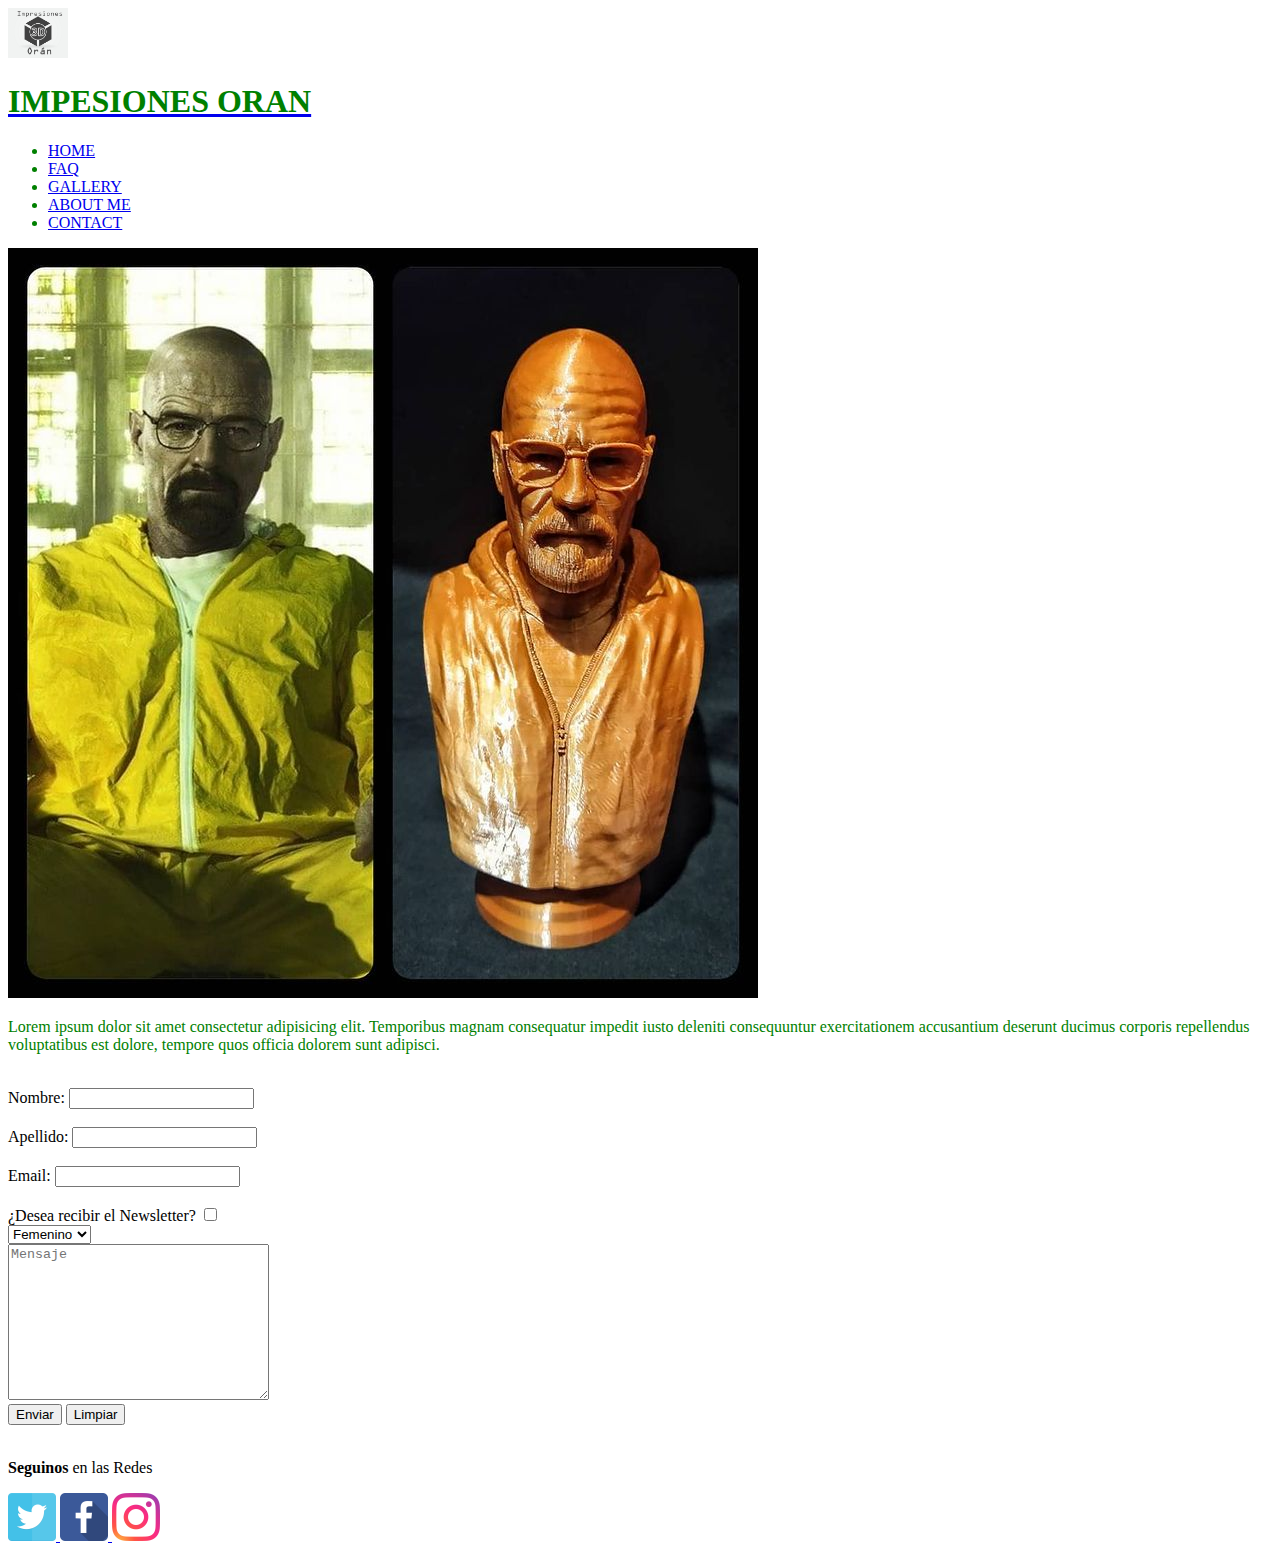
<file: New folder/index.html>
<!DOCTYPE html>
<html lang="en">
<head>
    <meta charset="UTF-8">
    <meta http-equiv="X-UA-Compatible" content="IE=edge">
    <meta name="viewport" content="width=device-width, initial-scale=1.0">
    <link rel="stylesheet" href="styles/global.css">
    <title>Document</title>
</head>

<body>
    <header>
        <a href="index.html" target="_blank">
            <img src="images/impresiones oran.png" height="50px">
            <h1 class="titulo">IMPESIONES ORAN</h1>
        </a>
    </header>

    <nav>
        <ul>
            <li><a href="index.html" target="_self">HOME</a></li>
            <li><a href="faq.html" target="_blank">FAQ</a></li>
            <li><a href="gallery.html" target="_blank">GALLERY</a></li>
            <li><a href="about-me.html" target="_blank">ABOUT ME</a></li>
            <li><a href="contact.html" target="_blank">CONTACT</a></li>
        </ul>
    </nav>

    <section>
        <img src="images/heisenberg_impresion.jpg" alt="HESENBERG">
        <article>
            <p id="parrafo">Lorem ipsum dolor sit amet consectetur adipisicing elit. Temporibus magnam consequatur impedit iusto deleniti consequuntur exercitationem accusantium deserunt ducimus corporis repellendus voluptatibus est dolore, tempore quos officia dolorem sunt adipisci.</p>
        </article>
    </section>


    <br>


    <form action="pagina2.html" method="get">

        <label for="Nombre">Nombre:</label>
        <input type="text" id="nombre" name="nombre"><br><br>

        <label for="apellido">Apellido:</label>
        <input type="text" id="apellido" name="apellido"><br><br>

        <label for="email">Email:</label>
        <input type="text" id="email" name="email"><br><br>

        <label for="checkbox">¿Desea recibir el Newsletter?</label>
        <input type="checkbox" name="checkbox" id="checkbox"> <br>


        <select id="genero" name="genero">
            <option value="femenino">Femenino</option>
            <option value="masculino">Masculino</option>
        </select><br>

        <textarea name="message" rows="10" cols="30" placeholder="Mensaje"></textarea>
            
    <br>



        <input type="submit" value="Enviar">
        <input type="reset" value="Limpiar">
      </form>

    <br>

    <footer>
        <div>   
            <p><strong>Seguinos</strong> en las Redes</p>
            <a href="https://www.twitter.com" target="_blank">
                <img src="images/Twitter_icon.png" alt="TWITTER">
            </a>
            <a href="https://www.facebook.com/Impresion3DOran/" target="_blank">
                <img src="images/facebook_icon.png" alt="FACEBOOK">
            </a>
            <a href="https://www.instagram.com/impresion3d_oran/" target="_blank">
                <img src="images/Instagram_icon.png" alt="INSTAGRAM">
            </a>
        </div>
    </footer>
</body>
</html>
</file>
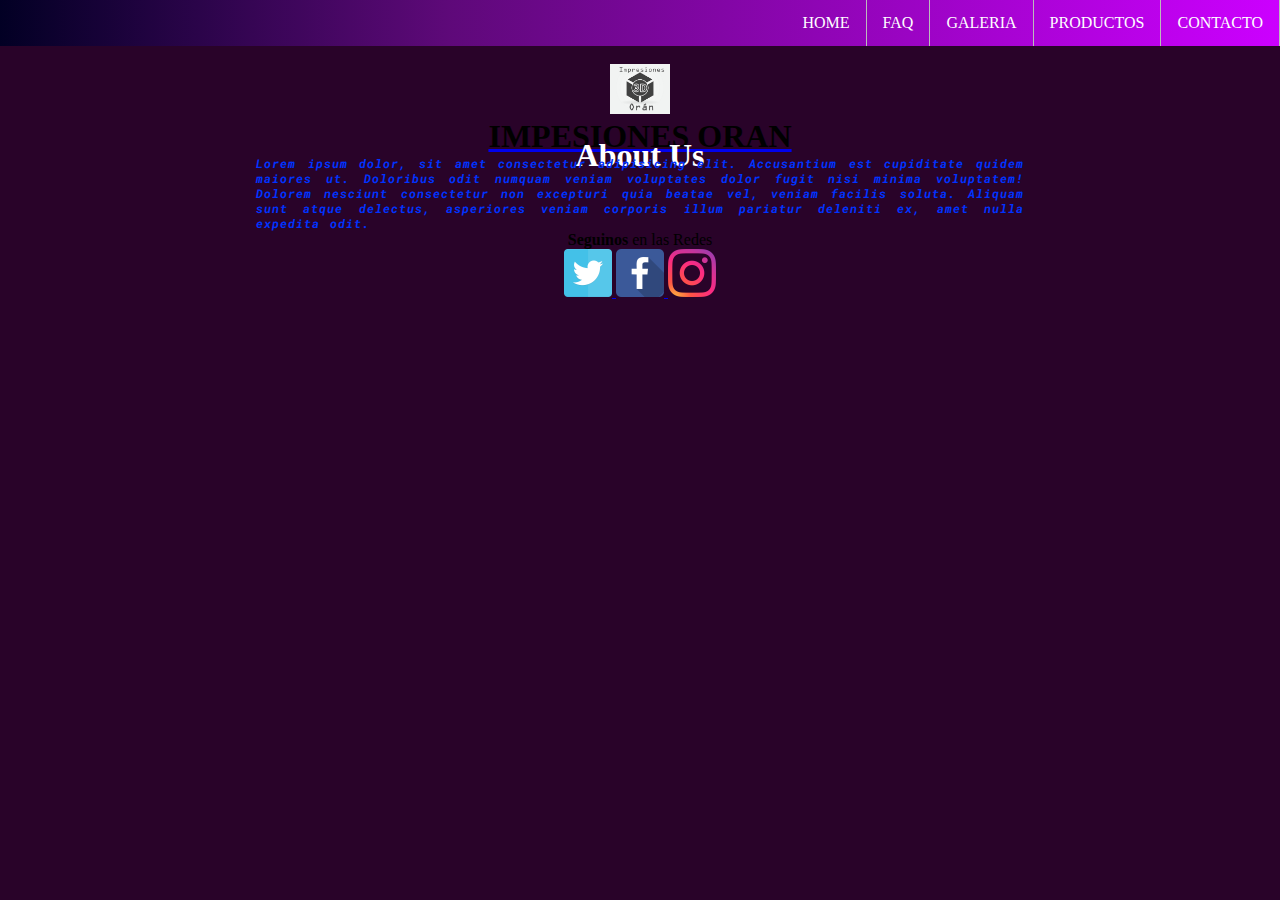
<file: about-me.html>
<!DOCTYPE html>
<html lang="en">
<head>
    <meta charset="UTF-8">
    <meta http-equiv="X-UA-Compatible" content="IE=edge">
    <meta name="viewport" content="width=device-width, initial-scale=1.0">
    <meta name="description" content="Sitio web sobre impresiones 3D, filamentos e impresoras 3d">
    <meta name="keywords" content="impresoras, 3d, impresoras 3d, filamentos, impresiones 3D">
    <link rel="stylesheet" href="styles/global.css">
    <link rel="preconnect" href="https://fonts.googleapis.com">
    <link rel="preconnect" href="https://fonts.gstatic.com" crossorigin>
    <link href="https://fonts.googleapis.com/css2?family=Roboto+Mono:ital,wght@1,100&display=swap" rel="stylesheet">
    <title>Impresiones Oran</title>
</head>

<body>

    <nav>
        <ul class="navBar">
            <li><a href="indexBS.html" target="_self" style="text-decoration: none;">HOME</a></li>
            <li><a href="faq.html" target="_self">FAQ</a></li>
            <li><a href="gallery.html" target="_self">GALERIA</a></li>
            <div>
                <li class="dropdown">
                    <a class="dropbtn" href="about-me.html" target="_self">PRODUCTOS</a>
                    <div class="dropdownMenu">
                        <a href="">FILAMENTOS</a>
                        <a href="">IMPRESORAS</a>
                    </div>
                </li>
            </div>
            <li><a href="contact.html" target="_self">CONTACTO</a></li>
        </ul>
    </nav>

    <br>

    <header>
        <a class="logo" href="index.html" target="_blank">
            <img src="images/impresiones oran.png" height="50px">
            <h1 class="titulo">IMPESIONES ORAN</h1>
        </a>
    </header>


    <div>
        <h2 class="titulo2">About Us</h2>
        <h1></h1>
    </div>


    <div>
        <p class="desafio2">Lorem ipsum dolor, sit amet consectetur adipisicing elit. Accusantium est cupiditate quidem maiores ut. Doloribus odit numquam veniam voluptates dolor fugit nisi minima voluptatem! Dolorem nesciunt consectetur non excepturi quia beatae vel, veniam facilis soluta. Aliquam sunt atque delectus, asperiores veniam corporis illum pariatur deleniti ex, amet nulla expedita odit.</p>
    </div>


    <footer>
        <div>   
            <p><strong>Seguinos</strong> en las Redes</p>
            <a href="https://www.twitter.com" target="_blank">
                <img src="images/Twitter_icon.png" alt="TWITTER">
            </a>
            <a href="https://www.facebook.com/Impresion3DOran/" target="_blank">
                <img src="images/facebook_icon.png" alt="FACEBOOK">
            </a>
            <a href="https://www.instagram.com/impresion3d_oran/" target="_blank">
                <img src="images/Instagram_icon.png" alt="INSTAGRAM">
            </a>
        </div>
    </footer>
</body>
</html>
</file>
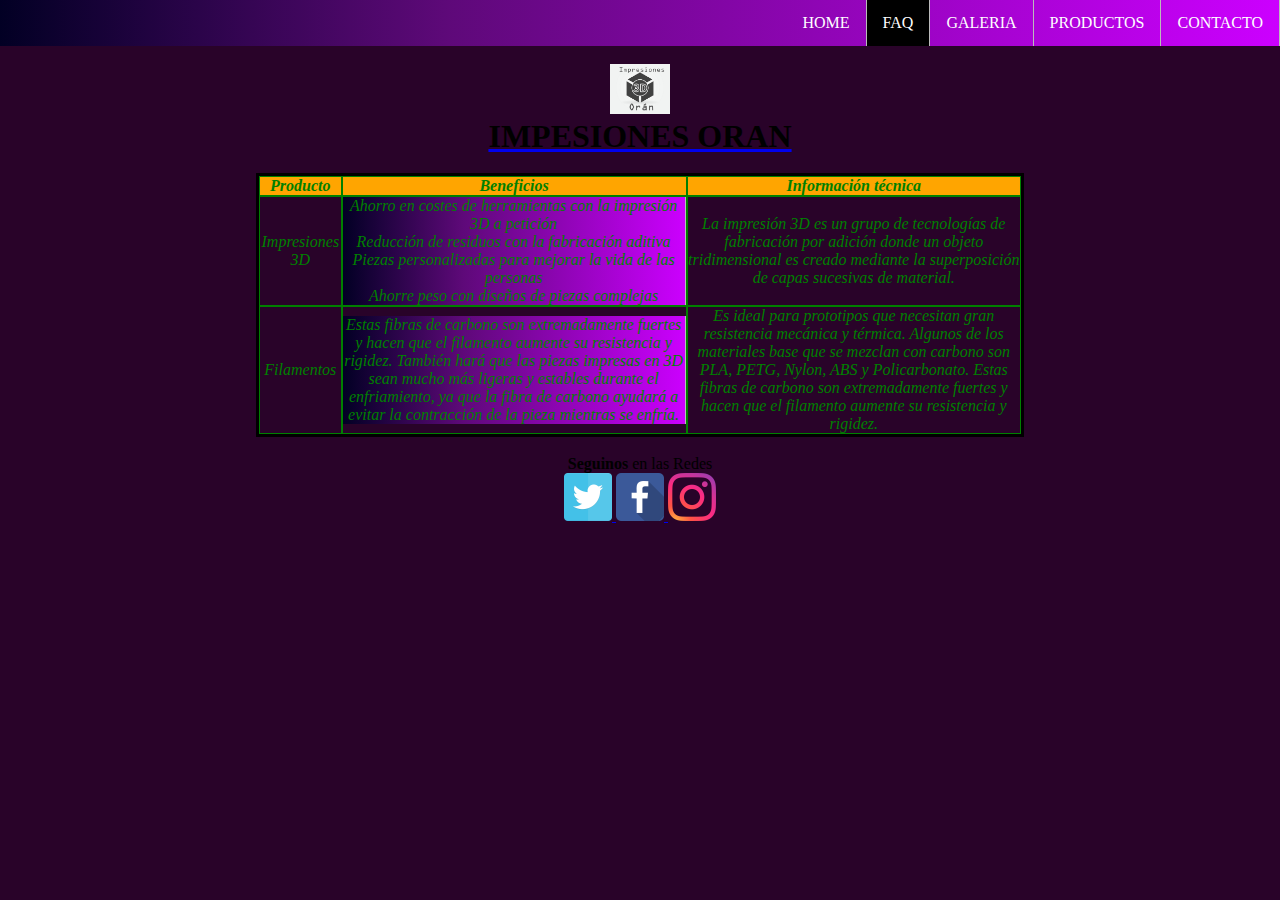
<file: faq.html>
<!DOCTYPE html>
<html lang="en">
<head>
    <meta charset="UTF-8">
    <meta http-equiv="X-UA-Compatible" content="IE=edge">
    <meta name="viewport" content="width=device-width, initial-scale=1.0">
    <meta name="description" content="Sitio web sobre impresiones 3D, filamentos e impresoras 3d">
    <meta name="keywords" content="impresoras, 3d, impresoras 3d, filamentos, impresiones 3D">
    <link rel="stylesheet" href="styles/global.css">
    <title>Impresiones Oran</title>
</head>

<body>

    <nav>
        <ul class="navBar">
            <li><a href="indexBS.html" target="_self" style="text-decoration: none;">HOME</a></li>
            <li><a class="active" href="faq.html" target="_self">FAQ</a></li>
            <li><a href="gallery.html" target="_self">GALERIA</a></li>
            <div>
                <li class="dropdown">
                    <a class="dropbtn" href="about-me.html" target="_self">PRODUCTOS</a>
                    <div class="dropdownMenu">
                        <a href="">FILAMENTOS</a>
                        <a href="">IMPRESORAS</a>
                    </div>
                </li>
            </div>
            <li><a href="contact.html" target="_selfk">CONTACTO</a></li>
        </ul>
    </nav>

    <br>

    <header>
        <a href="index.html" target="_blank">
            <img src="images/impresiones oran.png" height="50px">
            <h1 class="titulo">IMPESIONES ORAN</h1>
        </a>
    </header>



        <br>

        <aside class="tablita">
            <table border="5px" cellpadding="0px" cellspacing="0px" class="table2">
                <tr>
                  <th>Producto</th>
                  <th>Beneficios</th>
                  <th>Información técnica</th>
                </tr>
                <tr>
                  <td>Impresiones 3D</td>
                  <td>
                      <ul>
                          <li>Ahorro en costes de herramientas con la impresión 3D a petición</li>
                          <li>Reducción de residuos con la fabricación aditiva</li>
                          <li>Piezas personalizadas para mejorar la vida de las personas</li>
                          <li>Ahorre peso con diseños de piezas complejas</li>
                      </ul>
                  </td>
                  <td>La impresión 3D es un grupo de tecnologías de fabricación por adición donde un objeto tridimensional es creado mediante 
                      la superposición de capas sucesivas de material.</td>
                </tr>
                <tr>
                    <td>Filamentos</td>
                    <td>
                        <ul>
                            <li>Estas fibras de carbono son extremadamente fuertes y hacen que el filamento aumente su resistencia y rigidez. También hará que las piezas impresas en 3D sean mucho más ligeras y estables durante el enfriamiento, ya que la fibra de carbono ayudará a evitar la contracción de la pieza mientras se enfría.
                            </li>
                        </ul>
                    </td>
                    <td>Es ideal para prototipos que necesitan gran resistencia mecánica y térmica. Algunos de los materiales base que se mezclan con carbono son PLA, PETG, Nylon, ABS y Policarbonato. Estas fibras de carbono son extremadamente fuertes y hacen que el filamento aumente su resistencia y rigidez.</td>
                </tr>
              </table>
        </aside> <br>



    </nav>
    <footer>
        <div>   
            <p><strong>Seguinos</strong> en las Redes</p>
            <a href="https://www.twitter.com" target="_blank">
                <img src="images/Twitter_icon.png" alt="TWITTER">
            </a>
            <a href="https://www.facebook.com/Impresion3DOran/" target="_blank">
                <img src="images/facebook_icon.png" alt="FACEBOOK">
            </a>
            <a href="https://www.instagram.com/impresion3d_oran/" target="_blank">
                <img src="images/Instagram_icon.png" alt="INSTAGRAM">
            </a>
        </div>
    </footer>
</body>
</html>
</file>
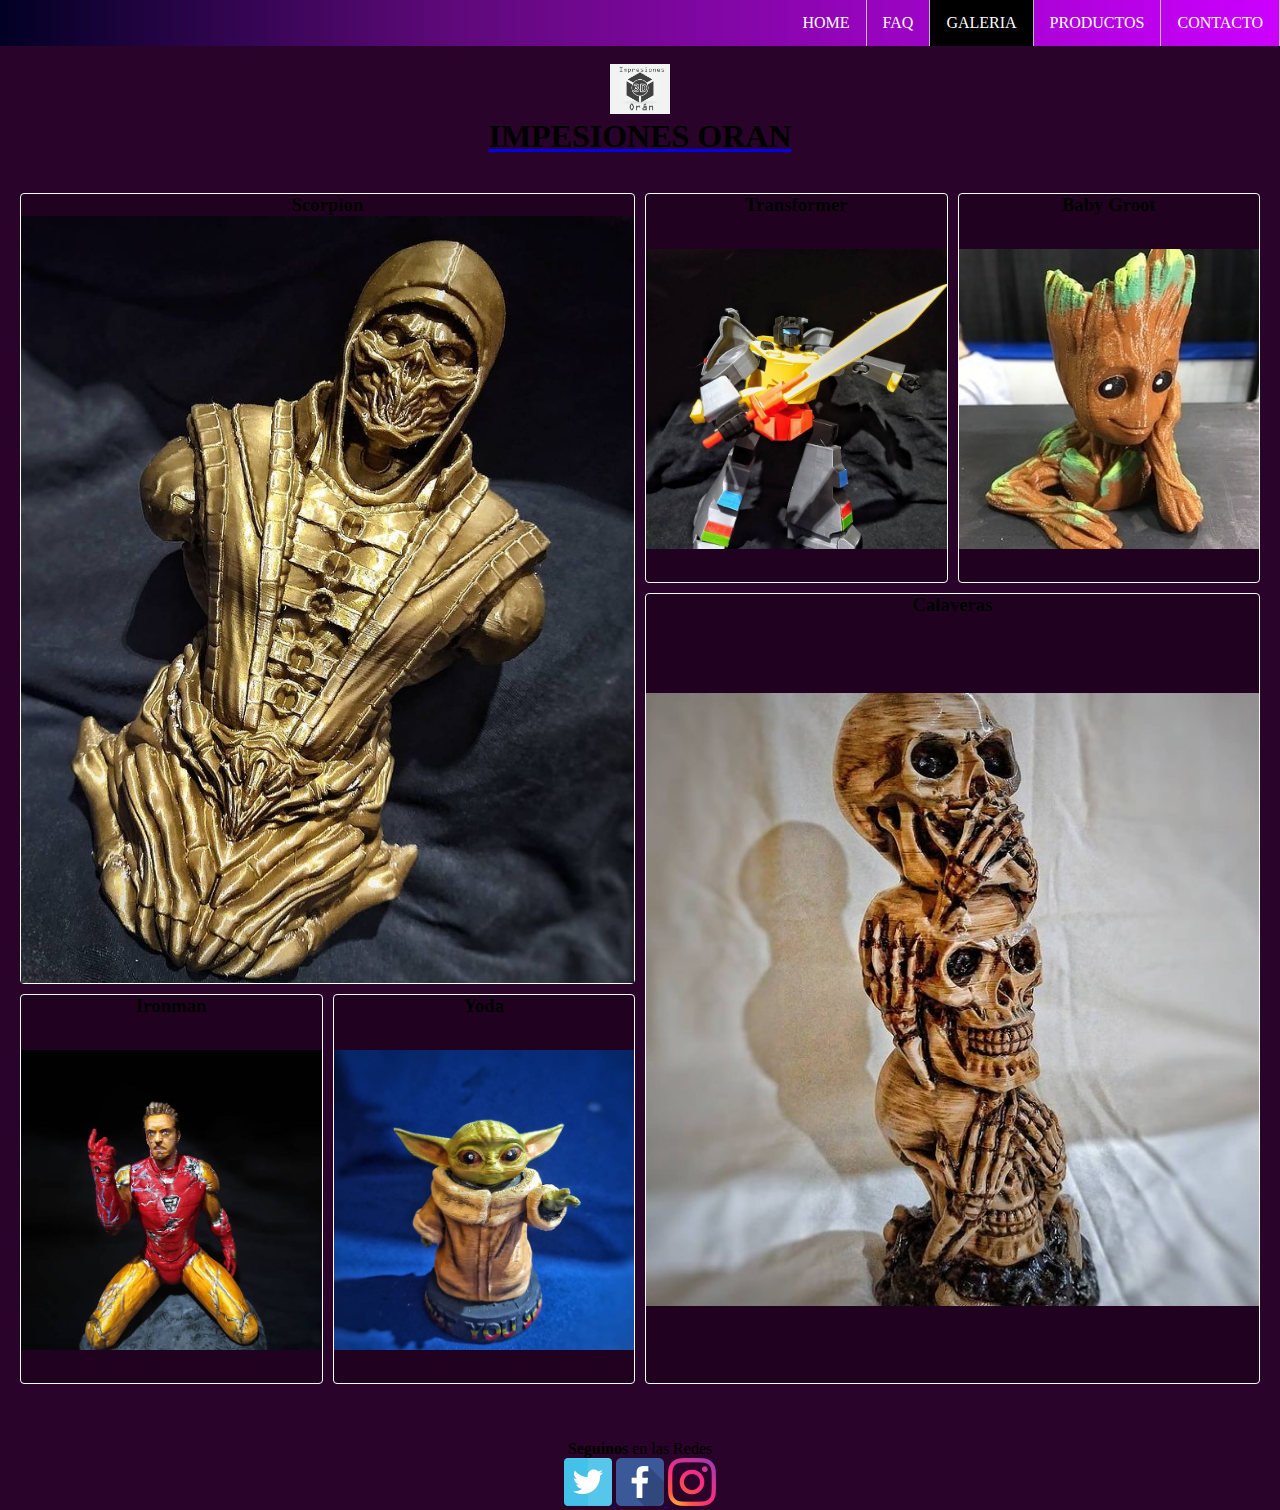
<file: gallery.html>
<!DOCTYPE html>
<html lang="en">
<head>
    <meta charset="UTF-8">
    <meta http-equiv="X-UA-Compatible" content="IE=edge">
    <meta name="viewport" content="width=device-width, initial-scale=1.0">
    <meta name="description" content="Sitio web sobre impresiones 3D, filamentos e impresoras 3d">
    <meta name="keywords" content="impresoras, 3d, impresoras 3d, filamentos, impresiones 3D">
    <link rel="stylesheet" href="styles/global.css">
    <title>Impresiones Oran</title>
</head>

<body>

    <nav>
        <ul class="navBar">
            <li><a href="indexBS.html" target="_self" style="text-decoration: none;">HOME</a></li>
            <li><a href="faq.html" target="_self">FAQ</a></li>
            <li><a class="active" href="gallery.html" target="_self">GALERIA</a></li>
            <div>
                <li class="dropdown">
                    <a class="dropbtn" href="about-me.html" target="_self">PRODUCTOS</a>
                    <div class="dropdownMenu">
                        <a href="">FILAMENTOS</a>
                        <a href="">IMPRESORAS</a>
                    </div>
                </li>
            </div>
            <li><a href="contact.html" target="_self">CONTACTO</a></li>
        </ul>
    </nav>

    <br>

    <header>
        <a href="index.html" target="_blank">
            <img src="images/impresiones oran.png" height="50px">
            <h1 class="titulo">IMPESIONES ORAN</h1>
        </a>
    </header>



    <br>


    <div class="galleryContainer">
            <div class="galleryItem">
                <h3>Scorpion</h3>
                <img class="zoomIzq" src="images/impresion_scorpion.jpg" alt="3d; impresion_scorpion; scorpion">
            </div>
            <div class="galleryItem">
                <h3>Baby Groot</h3>
                <img class="zoom" src="images/impresion_babygroot.jpg" alt="3d; impresion_babygroot; baby; groot; baby groot">
            </div>
            <div class="galleryItem">
                <h3>Transformer</h3>
                <img class="zoom" src="images/transformer_impresion.jpg" alt="3d; transformer_impresion; transformer">
            </div>
            <div class="galleryItem">
                <h3>Yoda</h3>
                <img class="zoom" src="images/impresion_yoda.jpg" alt="yoda; 3d; impresion yoda">
            </div>
            <div class="galleryItem">
                <h3>Ironman</h3>
                <img class="zoom" src="images/impresion_ironman.jpg" alt="ironman; impresion 3d; 3d">
            </div>
            <div class="galleryItem">
                <h3>Calaveras</h3>
                <img class="zoomDerecha" src="images/impresion_calaveras.jpg" alt="calaveras; 3d; impresion">
            </div>
        </div>

<br>

    

<br>

    <!-- <iframe width="1000" height="500" src="https://www.youtube.com/embed/hguP8iValEs" title="YouTube video player" frameborder="0" allow="accelerometer; autoplay; clipboard-write; encrypted-media; gyroscope; picture-in-picture" allowfullscreen></iframe> -->


    </nav>
    <footer>
        <div>   
            <p><strong>Seguinos</strong> en las Redes</p>
            <a href="https://www.twitter.com" target="_blank">
                <img src="images/Twitter_icon.png" alt="TWITTER">
            </a>
            <a href="https://www.facebook.com/Impresion3DOran/" target="_blank">
                <img src="images/facebook_icon.png" alt="FACEBOOK">
            </a>
            <a href="https://www.instagram.com/impresion3d_oran/" target="_blank">
                <img src="images/Instagram_icon.png" alt="INSTAGRAM">
            </a>
        </div>
    </footer>
</body>
</html>
</file>
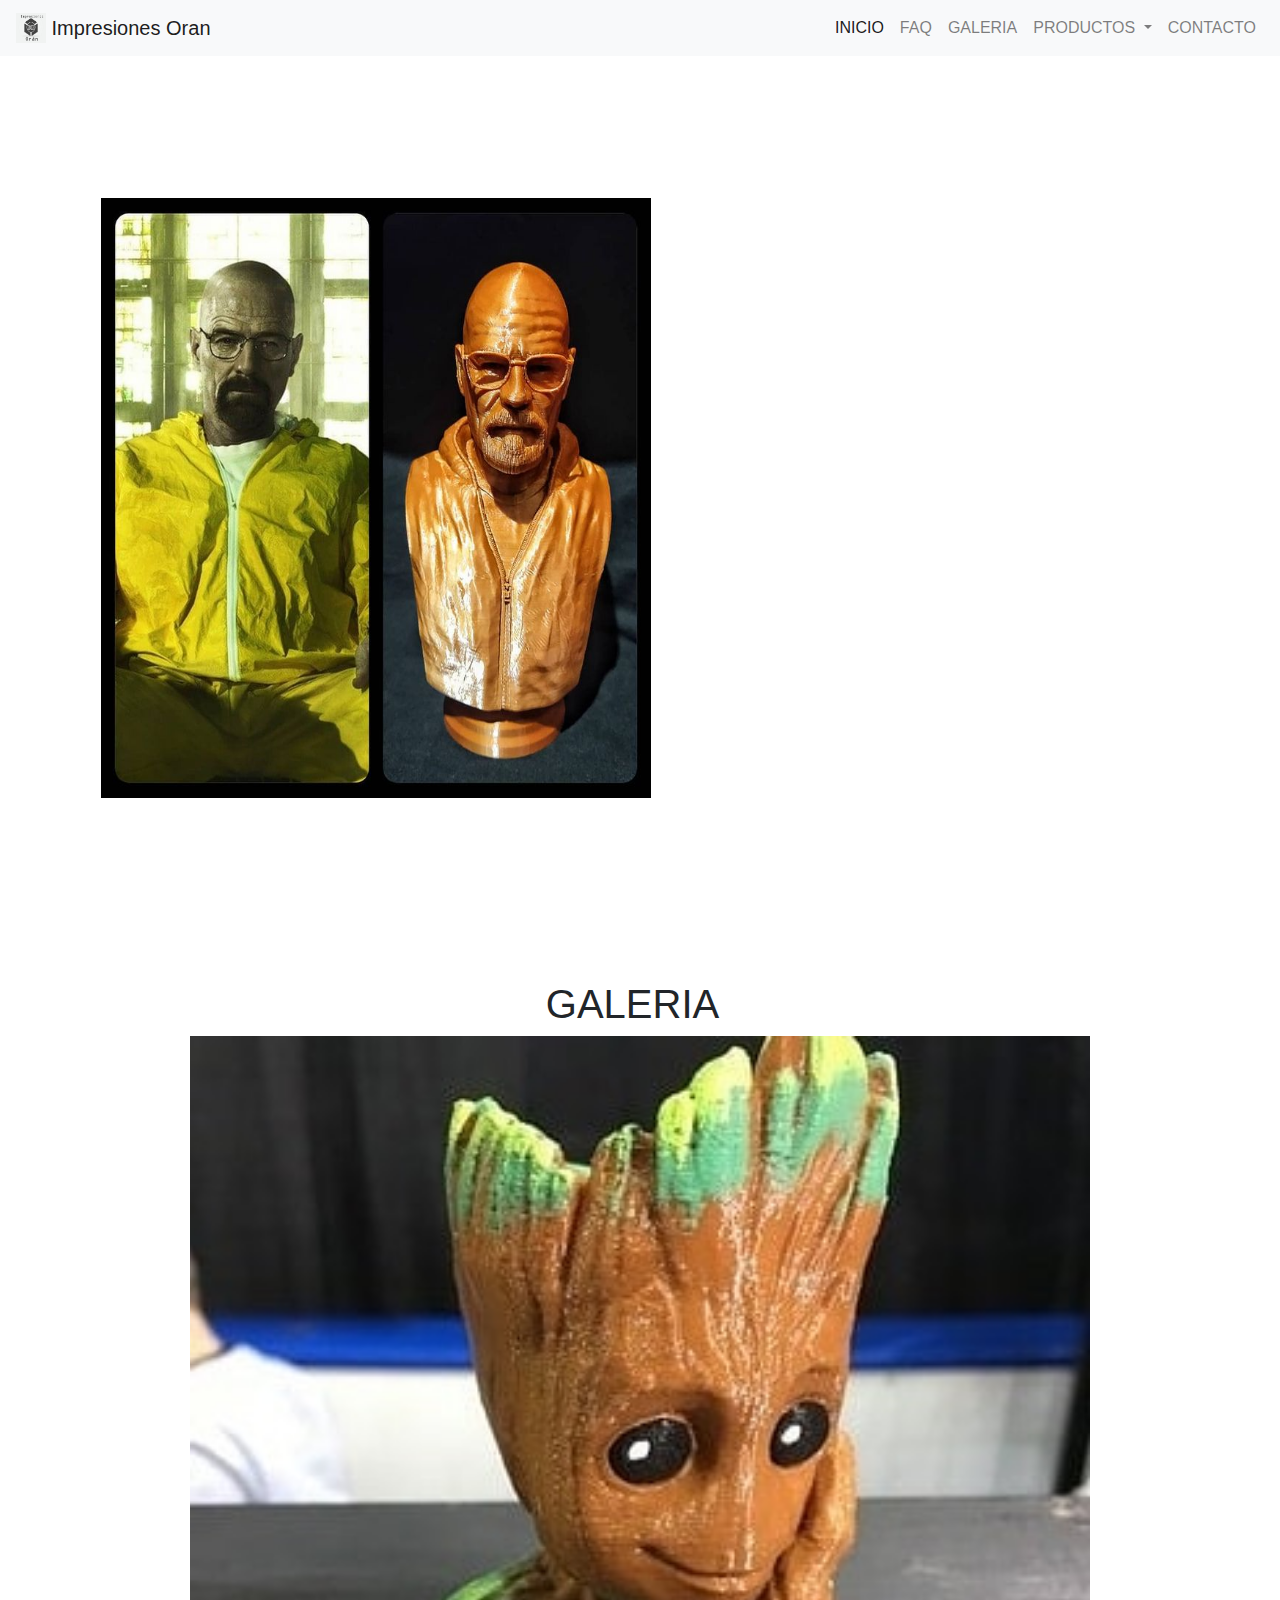
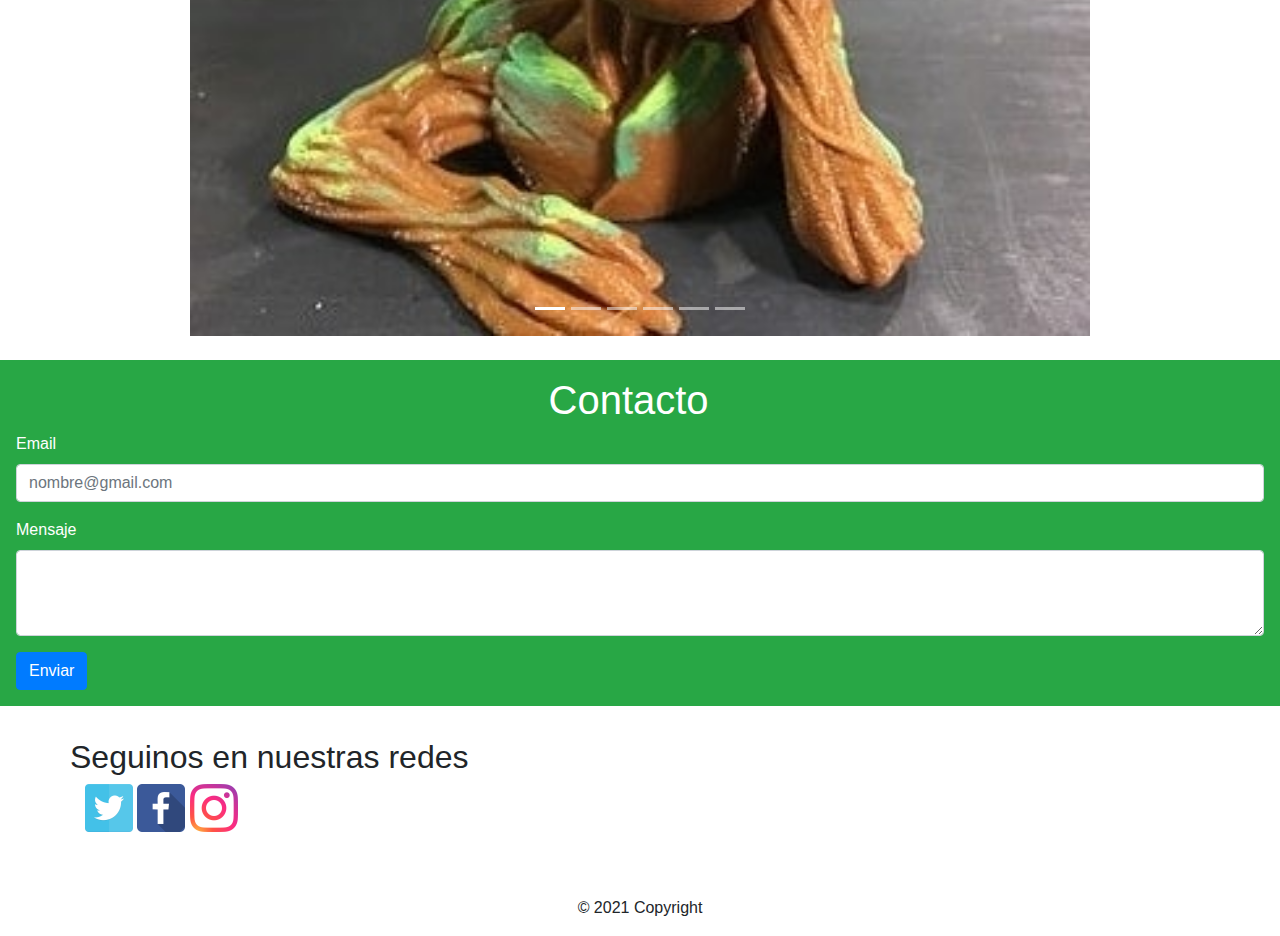
<file: indexBS.html>
<!DOCTYPE html>
<html lang="en">
    <head>
        <meta charset="UTF-8">
        <meta http-equiv="X-UA-Compatible" content="IE=edge">
        <meta name="viewport" content="width=device-width, initial-scale=1.0">
        <meta name="description" content="Sitio web sobre impresiones 3D, filamentos e impresoras 3d">
        <meta name="keywords" content="impresoras, 3d, impresoras 3d, filamentos, impresiones 3D">
        <link rel="stylesheet" href="styles/styleBS.css">
        <link rel="stylesheet" href="https://maxcdn.bootstrapcdn.com/bootstrap/4.0.0/css/bootstrap.min.css" integrity="sha384-Gn5384xqQ1aoWXA+058RXPxPg6fy4IWvTNh0E263XmFcJlSAwiGgFAW/dAiS6JXm" crossorigin="anonymous">
        <script src="https://maxcdn.bootstrapcdn.com/bootstrap/4.0.0/js/bootstrap.min.js" integrity="sha384-JZR6Spejh4U02d8jOt6vLEHfe/JQGiRRSQQxSfFWpi1MquVdAyjUar5+76PVCmYl" crossorigin="anonymous"></script>
        <title>Impresiones Oran</title>
    </head>
<body>
      <nav class="navbar navbar-expand-lg navbar-light bg-light">
        <a class="navbar-brand" href="index.html">
            <img src="images/impresiones oran.png" width="30" height="30" class="d-inline-block align-top" alt="">
            Impresiones Oran
          </a>
        <button class="navbar-toggler" type="button" data-toggle="collapse" data-target="#navbarNavDropdown" aria-controls="navbarNavDropdown" aria-expanded="false" aria-label="Toggle navigation">
          <span class="navbar-toggler-icon"></span>
        </button>
        <div class="collapse navbar-collapse " id="navbarNavDropdown">
          <ul class="navbar-nav ml-auto">
            <li class="nav-item active">
              <a class="nav-link" href="indexBS.html">INICIO<span class="sr-only">(current)</span></a>
            </li>
            <li class="nav-item">
              <a class="nav-link" href="faq.html">FAQ</a>
            </li>
            <li class="nav-item">
              <a class="nav-link" href="gallery.html">GALERIA</a>
            </li>
                <li class="nav-item dropdown">
                <a class="nav-link dropdown-toggle" href="about-me.html" id="navbarDropdownMenuLink" data-toggle="dropdown" aria-haspopup="true" aria-expanded="false">
                    PRODUCTOS
                </a>
                <div class="dropdown-menu" aria-labelledby="navbarDropdownMenuLink">
                    <a class="dropdown-item" href="#">FILAMENTOS</a>
                    <a class="dropdown-item" href="#">IMPRESORAS</a>
                </div>
                </li>
                <li class="nav-item">
                    <a class="nav-link" href="contact.html">CONTACTO</a>
                </li>
          </ul>
        </div>
      </nav>


      <!-- <div class="row">
          <div class="col-md-5"></div>
        <header class="col-md-7">
            <a href="index.html" target="_blank">
                <h1 class="titulo">IMPRESIONES ORAN</h1>
            </a>
        </header>
    </div> -->


<div class="bg-image d-flex justify-content-center align-items-center" style="
    background-image: url('https://images.pexels.com/photos/3518623/pexels-photo-3518623.jpeg?auto=compress&cs=tinysrgb&dpr=3&h=750&w=1260');
    height: 100vh;
  ">
  
      <div class="container">
        <div class="row p-3 mb-2 text-white">
            <div class="col-md-12" >
              <h1 class="titulo2">Impresiones Oran</h1>
            </div>
            <div class="col-md-6">
                <img class="imgAbt" height="600px" width="550px" src="images/heisenberg_impresion.jpg" alt="HEISENBERG">
            </div>
            <article class="col-md-5">
                <p class="parrafo">Lorem ipsum dolor sit, amet consectetur adipisicing elit. Iure labore eos natus rerum nemo, porro commodi consequuntur molestiae harum nobis quos maiores voluptatum autem voluptate molestias mollitia esse ipsam perferendis tempore est sequi! Pariatur sint nemo explicabo, animi deleniti eius. Nisi aspernatur saepe provident odit deserunt nulla error quibusdam adipisci. Dolore esse necessitatibus nesciunt blanditiis. Consectetur voluptates nisi dolores ad ducimus minus tempore maxime, beatae at, odit ipsam reiciendis libero laboriosam doloribus quisquam! Nobis ducimus praesentium porro laborum doloribus rerum vero reiciendis deserunt ex fugit veritatis enim ipsa soluta blanditiis non accusamus eum vel, et nulla dolorum dignissimos. Quo, laudantium ipsum nemo nisi, ut molestias ex expedita dolorem quisquam, aut culpa blanditiis obcaecati voluptatem. Dicta, cum quaerat deserunt magni beatae ad accusamus eum quasi. Ullam quia perspiciatis vitae. Ducimus dolorum odio illum pariatur, ratione veritatis minima inventore nulla consectetur repudiandae distinctio cumque assumenda quaerat doloribus quasi blanditiis laboriosam eum nihil qui, nostrum vero fugit vel temporibus! Nihil beatae at corrupti earum amet, veniam, natus esse modi dicta commodi ratione repellendus est fugiat assumenda? Reprehenderit corporis reiciendis cum, dolores provident atque mollitia natus deserunt soluta nulla sapiente at dolor quibusdam quis error a consectetur omnis accusamus ipsum.</p>
            </article>
        </div>
    </div>
</div>


    <br>

    <div class="row">
        <div class="col-md-5"></div>
      <header class="col-md-7">
              <h1 class="titulo">GALERIA</h1>
          </a>
      </header>
  </div>

  <div id="carouselExampleIndicators" class="carousel slide" data-ride="carousel">
    <ol class="carousel-indicators">
      <li data-target="#carouselExampleIndicators" data-slide-to="0" class="active"></li>
      <li data-target="#carouselExampleIndicators" data-slide-to="1"></li>
      <li data-target="#carouselExampleIndicators" data-slide-to="2"></li>
      <li data-target="#carouselExampleIndicators" data-slide-to="3"></li>
      <li data-target="#carouselExampleIndicators" data-slide-to="4"></li>
      <li data-target="#carouselExampleIndicators" data-slide-to="5"></li>
    </ol>
    <div class="carousel-inner">
      <div class="carousel-item active">
        <img class="d-block w-100" src="images/impresion_babygroot.jpg" alt="First slide">
      </div>
      <div class="carousel-item">
        <img class="d-block w-100" src="images/impresion_calaveras.jpg" alt="Second slide">
      </div>
      <div class="carousel-item">
        <img class="d-block w-100" src="images/impresion_ironman.jpg" alt="Third slide">
      </div>
      <div class="carousel-item">
        <img class="d-block w-100" src="images/impresion_scorpion.jpg" alt="Forth slide">
      </div>
      <div class="carousel-item">
        <img class="d-block w-100" src="images/impresion_yoda.jpg" alt="Fifth slide">
      </div>
      <div class="carousel-item">
        <img class="d-block w-100" src="images/transformer_impresion.jpg" alt="Sixth slide">
      </div>
    </div>
    <a class="carousel-control-prev" href="#carouselExampleIndicators" role="button" data-slide="prev">
      <span class="carousel-control-prev-icon" aria-hidden="true"></span>
      <span class="sr-only">Previous</span>
    </a>
    <a class="carousel-control-next" href="#carouselExampleIndicators" role="button" data-slide="next">
      <span class="carousel-control-next-icon" aria-hidden="true"></span>
      <span class="sr-only">Next</span>
    </a>
  </div>




<br>


</div>
    <div class="p-3 mb-2 bg-success text-white">
        <div class="row ">
            <div class="col-md-5"></div>
          <header class="col-md-7">
                  <h1 class="titulo">Contacto</h1>
              </a>
          </header>
        </div>
        <div class="mb-3 ">
            <label for="exampleFormControlInput1" class="form-label">Email</label>
            <input type="email" class="form-control" id="exampleFormControlInput1" placeholder="nombre@gmail.com">
        </div>
        <div class="mb-3">
            <label for="exampleFormControlTextarea1" class="form-label">Mensaje</label>
            <textarea class="form-control" id="exampleFormControlTextarea1" rows="3"></textarea>
        </div>
        <button type="submit" class="btn btn-primary">Enviar</button>
    </div>


    <br>

    <!-- <footer>
        <div>   
            <p><strong>Seguinos</strong> en las Redes</p>
            <a href="https://www.twitter.com" target="_blank">
                <img src="images/Twitter_icon.png" alt="TWITTER">
            </a>
            <a href="https://www.facebook.com/Impresion3DOran/" target="_blank">
                <img src="images/facebook_icon.png" alt="FACEBOOK">
            </a>
            <a href="https://www.instagram.com/impresion3d_oran/" target="_blank">
                <img src="images/Instagram_icon.png" alt="INSTAGRAM">
            </a>
        </div>
    </footer> -->

    <footer>
        <div class="container">
            <div class="row">
                <h2>Seguinos en nuestras redes</h2>
                <div class="col-md-12">
                    <div class="mb-5 flex-center">
                        <a href="https://www.twitter.com" target="_blank">
                            <img src="images/Twitter_icon.png" alt="TWITTER">
                        </a>
                        <a href="https://www.facebook.com/Impresion3DOran/" target="_blank">
                            <img src="images/facebook_icon.png" alt="FACEBOOK">
                        </a>
                        <a href="https://www.instagram.com/impresion3d_oran/" target="_blank">
                            <img src="images/Instagram_icon.png" alt="INSTAGRAM">
                        </a>
                    </div>
                </div>
            </div>
        </div>
        <div class="footer-copyright text-center py-3">© 2021 Copyright
          </div>
    </footer>

    <script src="https://code.jquery.com/jquery-3.3.1.slim.min.js" integrity="sha384-q8i/X+965DzO0rT7abK41JStQIAqVgRVzpbzo5smXKp4YfRvH+8abtTE1Pi6jizo" crossorigin="anonymous"></script>
    <script src="https://cdnjs.cloudflare.com/ajax/libs/popper.js/1.14.7/umd/popper.min.js" integrity="sha384-UO2eT0CpHqdSJQ6hJty5KVphtPhzWj9WO1clHTMGa3JDZwrnQq4sF86dIHNDz0W1" crossorigin="anonymous"></script>
    <script src="https://stackpath.bootstrapcdn.com/bootstrap/4.3.1/js/bootstrap.min.js" integrity="sha384-JjSmVgyd0p3pXB1rRibZUAYoIIy6OrQ6VrjIEaFf/nJGzIxFDsf4x0xIM+B07jRM" crossorigin="anonymous"></script>
</body>
</html>
</file>
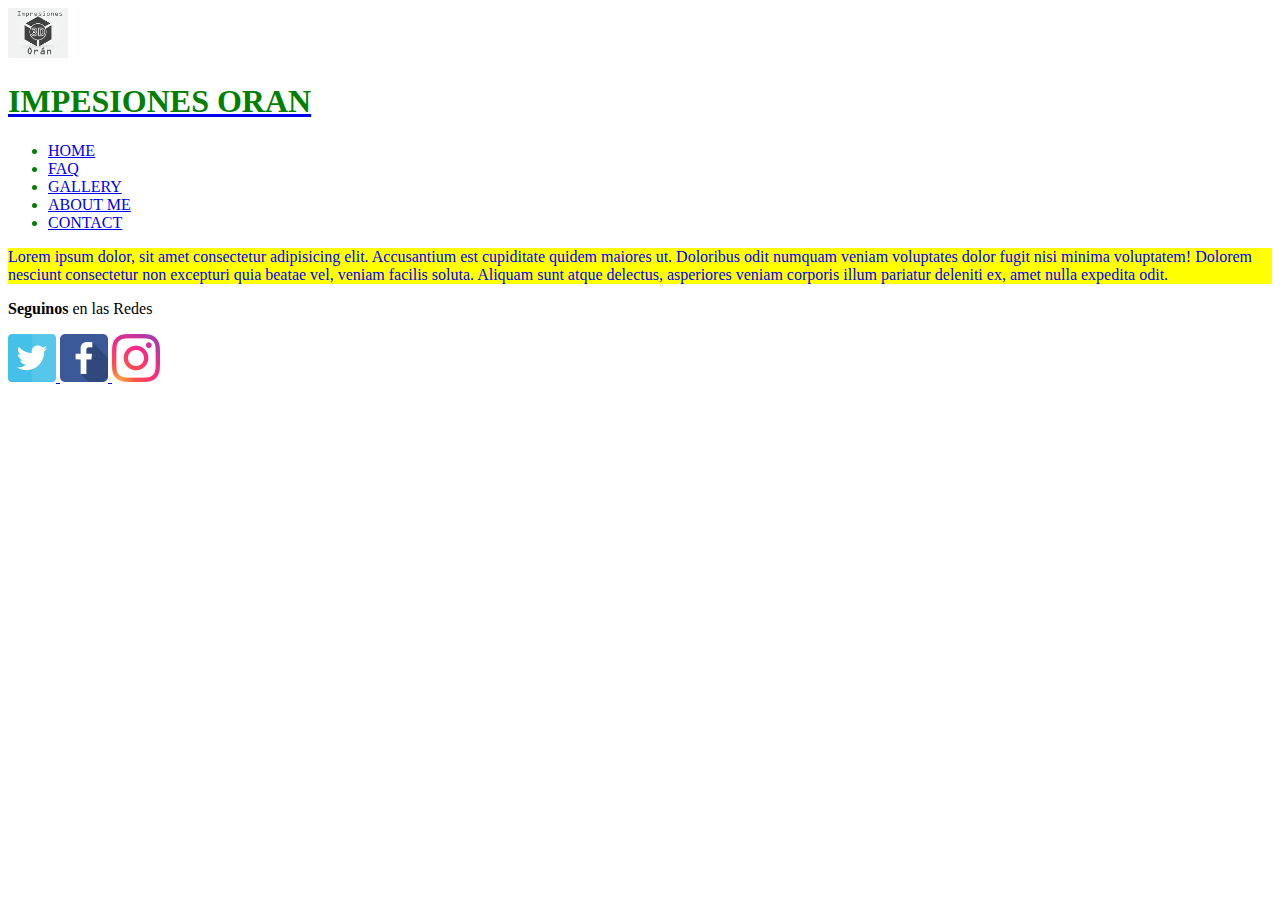
<file: New folder/about-me.html>
<!DOCTYPE html>
<html lang="en">
<head>
    <meta charset="UTF-8">
    <meta http-equiv="X-UA-Compatible" content="IE=edge">
    <meta name="viewport" content="width=device-width, initial-scale=1.0">
    <link rel="stylesheet" href="styles/global.css">
    <title>Document</title>
</head>

<body>
    <header>
        <a href="index.html" target="_blank">
            <img src="images/impresiones oran.png" height="50px">
            <h1 class="titulo">IMPESIONES ORAN</h1>
        </a>
    </header>


    <nav>
        <ul>
            <li><a href="index.html" target="_self">HOME</a></li>
            <li><a href="faq.html" target="_blank">FAQ</a></li>
            <li><a href="gallery.html" target="_blank">GALLERY</a></li>
            <li><a href="about-me.html" target="_blank">ABOUT ME</a></li>
            <li><a href="contact.html" target="_blank">CONTACT</a></li>
        </ul>
    </nav>


    <div class="desafio1">
        <p>Lorem ipsum dolor, sit amet consectetur adipisicing elit. Accusantium est cupiditate quidem maiores ut. Doloribus odit numquam veniam voluptates dolor fugit nisi minima voluptatem! Dolorem nesciunt consectetur non excepturi quia beatae vel, veniam facilis soluta. Aliquam sunt atque delectus, asperiores veniam corporis illum pariatur deleniti ex, amet nulla expedita odit.</p>
    </div>

    <footer>
        <div>   
            <p><strong>Seguinos</strong> en las Redes</p>
            <a href="https://www.twitter.com" target="_blank">
                <img src="images/Twitter_icon.png" alt="TWITTER">
            </a>
            <a href="https://www.facebook.com/Impresion3DOran/" target="_blank">
                <img src="images/facebook_icon.png" alt="FACEBOOK">
            </a>
            <a href="https://www.instagram.com/impresion3d_oran/" target="_blank">
                <img src="images/Instagram_icon.png" alt="INSTAGRAM">
            </a>
        </div>
    </footer>
</body>
</html>
</file>
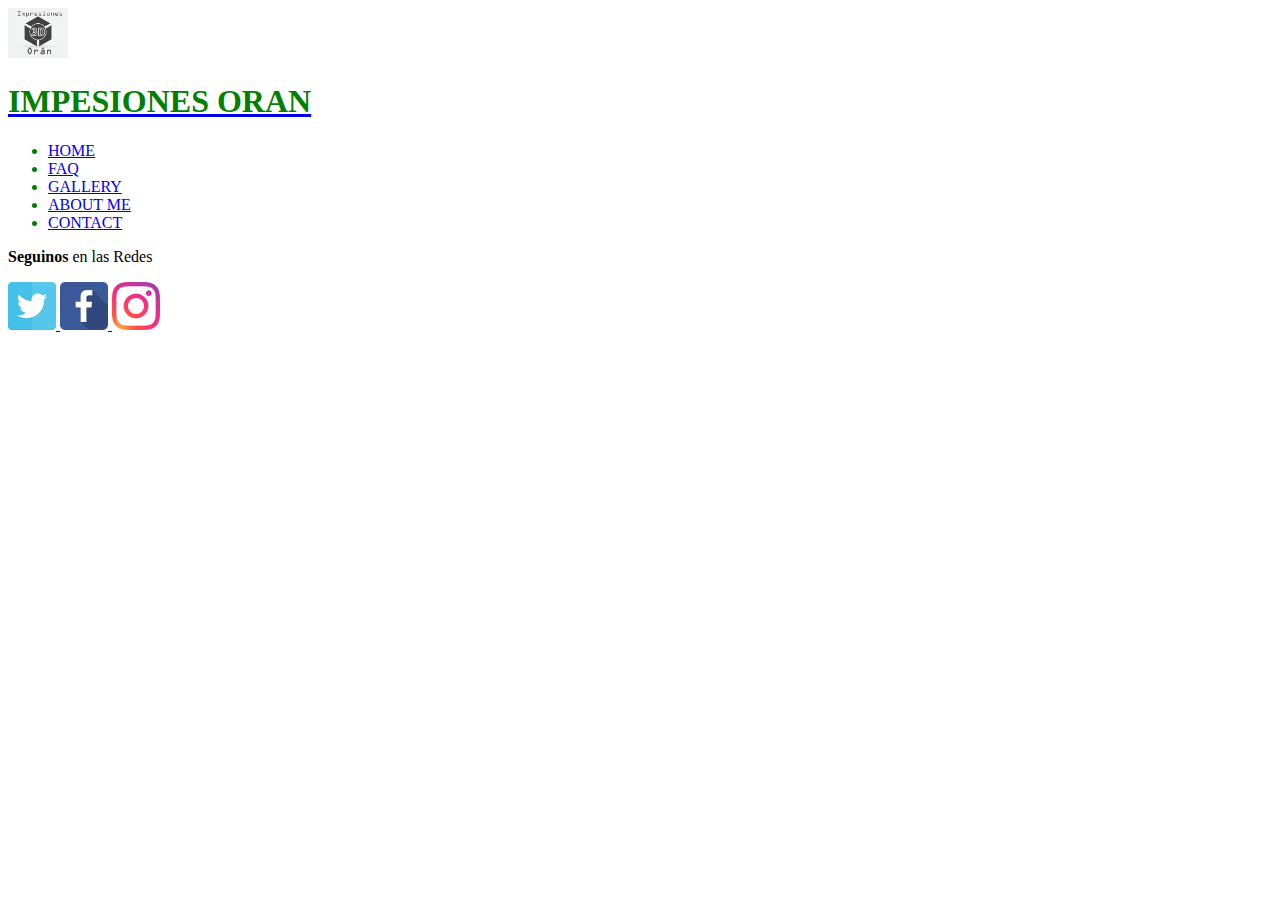
<file: New folder/contact.html>
<!DOCTYPE html>
<html lang="en">
<head>
    <meta charset="UTF-8">
    <meta http-equiv="X-UA-Compatible" content="IE=edge">
    <meta name="viewport" content="width=device-width, initial-scale=1.0">
    <link rel="stylesheet" href="styles/global.css">
    <title>Document</title>
</head>

<body>
    <header>
        <a href="index.html" target="_blank">
            <img src="images/impresiones oran.png" height="50px">
            <h1 class="titulo">IMPESIONES ORAN</h1>
        </a>
    </header>

    <nav>
        <ul>
            <li><a href="index.html" target="_self">HOME</a></li>
            <li><a href="faq.html" target="_blank">FAQ</a></li>
            <li><a href="gallery.html" target="_blank">GALLERY</a></li>
            <li><a href="about-me.html" target="_blank">ABOUT ME</a></li>
            <li><a href="contact.html" target="_blank">CONTACT</a></li>
        </ul>
    </nav>
    </nav>
    <footer>
        <div>   
            <p><strong>Seguinos</strong> en las Redes</p>
            <a href="https://www.twitter.com" target="_blank">
                <img src="images/Twitter_icon.png" alt="TWITTER">
            </a>
            <a href="https://www.facebook.com/Impresion3DOran/" target="_blank">
                <img src="images/facebook_icon.png" alt="FACEBOOK">
            </a>
            <a href="https://www.instagram.com/impresion3d_oran/" target="_blank">
                <img src="images/Instagram_icon.png" alt="INSTAGRAM">
            </a>
        </div>
    </footer>
</body>
</html>
</file>
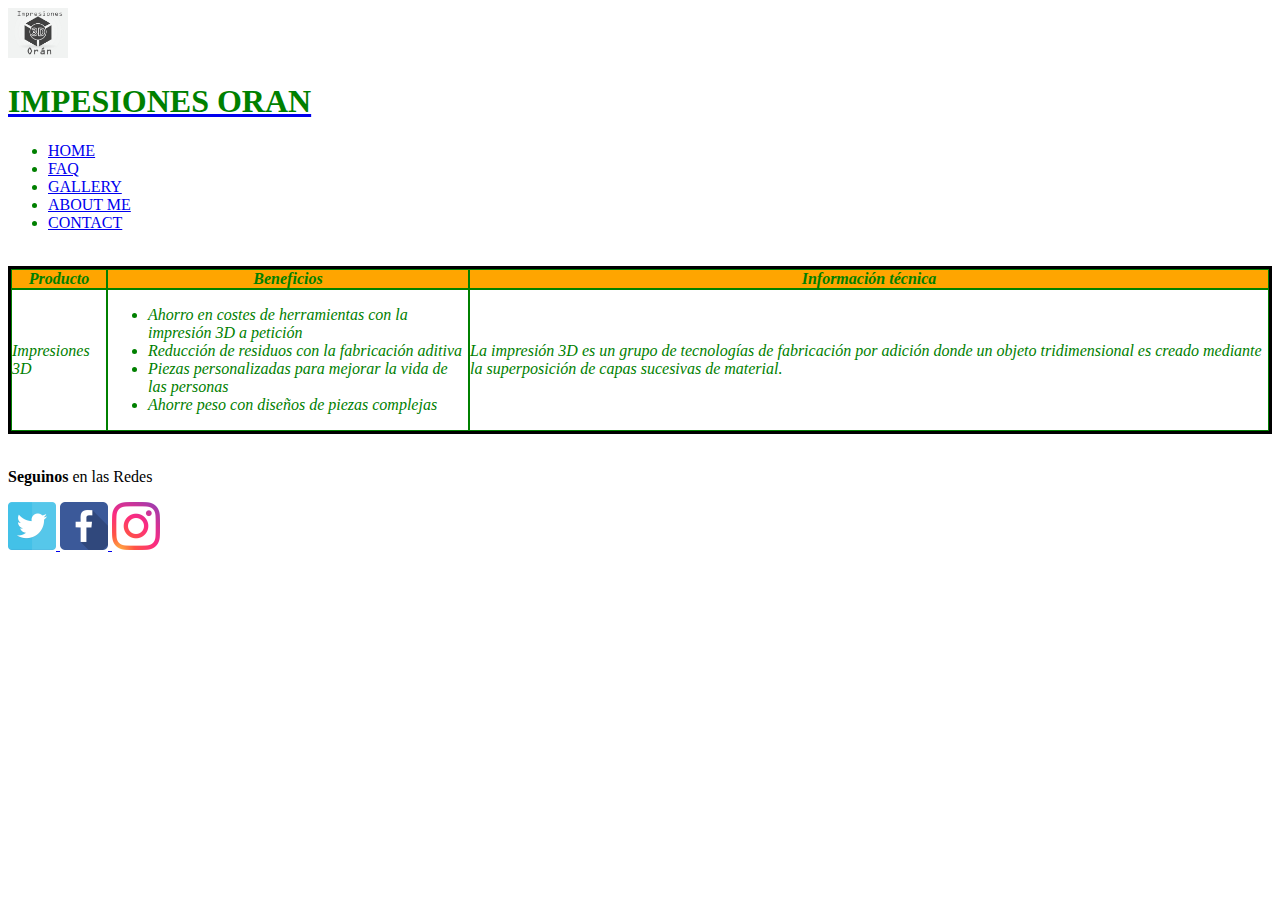
<file: New folder/faq.html>
<!DOCTYPE html>
<html lang="en">
<head>
    <meta charset="UTF-8">
    <meta http-equiv="X-UA-Compatible" content="IE=edge">
    <meta name="viewport" content="width=device-width, initial-scale=1.0">
    <link rel="stylesheet" href="styles/global.css">
    <title>Document</title>
</head>

<body>
    <header>
        <a href="index.html" target="_blank">
            <img src="images/impresiones oran.png" height="50px">
            <h1 class="titulo">IMPESIONES ORAN</h1>
        </a>
    </header>

    <nav>
        <ul>
            <li><a href="index.html" target="_self">HOME</a></li>
            <li><a href="faq.html" target="_blank">FAQ</a></li>
            <li><a href="gallery.html" target="_blank">GALLERY</a></li>
            <li><a href="about-me.html" target="_blank">ABOUT ME</a></li>
            <li><a href="contact.html" target="_blank">CONTACT</a></li>
        </ul>
    </nav>

        <br>

        <aside>
            <table border="5px" cellpadding="0px" cellspacing="0px" class="table2">
                <tr>
                  <th>Producto</th>
                  <th>Beneficios</th>
                  <th>Información técnica</th>
                </tr>
                <tr>
                  <td>Impresiones 3D</td>
                  <td>
                      <ul>
                          <li>Ahorro en costes de herramientas con la impresión 3D a petición</li>
                          <li>Reducción de residuos con la fabricación aditiva</li>
                          <li>Piezas personalizadas para mejorar la vida de las personas</li>
                          <li>Ahorre peso con diseños de piezas complejas</li>
                      </ul>
                  </td>
                  <td>La impresión 3D es un grupo de tecnologías de fabricación por adición donde un objeto tridimensional es creado mediante 
                      la superposición de capas sucesivas de material.</td>
                </tr>
              </table>
        </aside> <br>


    </nav>
    <footer>
        <div>   
            <p><strong>Seguinos</strong> en las Redes</p>
            <a href="https://www.twitter.com" target="_blank">
                <img src="images/Twitter_icon.png" alt="TWITTER">
            </a>
            <a href="https://www.facebook.com/Impresion3DOran/" target="_blank">
                <img src="images/facebook_icon.png" alt="FACEBOOK">
            </a>
            <a href="https://www.instagram.com/impresion3d_oran/" target="_blank">
                <img src="images/Instagram_icon.png" alt="INSTAGRAM">
            </a>
        </div>
    </footer>
</body>
</html>
</file>
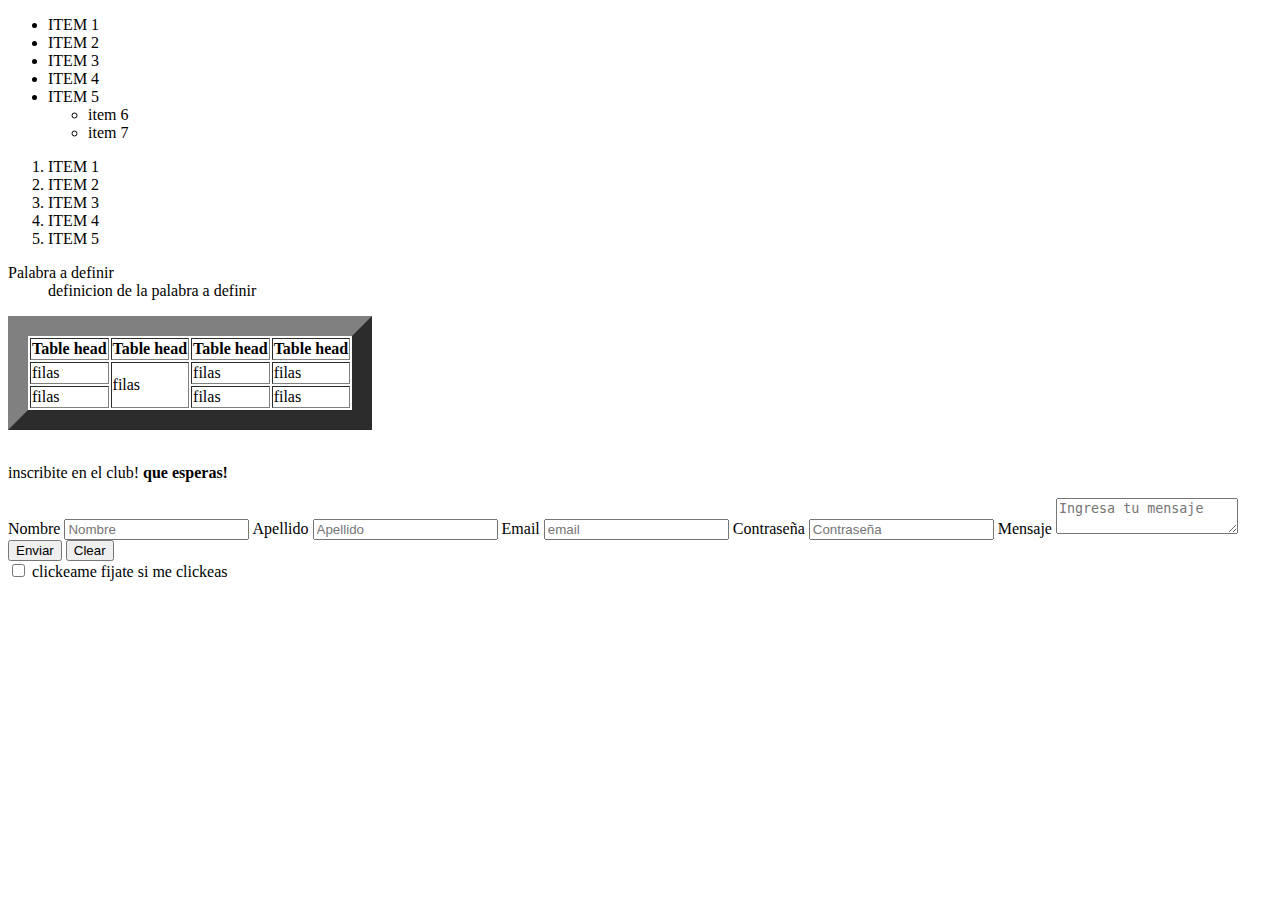
<file: New folder/lista.html>
<!DOCTYPE html>
<html lang="en">
<head>
    <meta charset="UTF-8">
    <meta http-equiv="X-UA-Compatible" content="IE=edge">
    <meta name="viewport" content="width=device-width, initial-scale=1.0">
    <title>Document</title>
</head>
<body>
    <ul>
        <li>ITEM 1</li>
        <li>ITEM 2</li>
        <li>ITEM 3</li>
        <li>ITEM 4</li>
        <li>ITEM 5</li>
            <div>
                <ul>
                    <li>item 6</li>
                    <li>item 7</li>
                </ul>
            </div>
    </ul>

    <ol>
        <li>ITEM 1</li>
        <li>ITEM 2</li>
        <li>ITEM 3</li>
        <li>ITEM 4</li>
        <li>ITEM 5</li>
    </ol>

    <dl>
        <dt>Palabra a definir</dt>
        <dd>definicion de la palabra a definir</dd>
    </dl>

    <table border="20px">
        <tr>
            <th>Table head</th>
            <th>Table head</th>
            <th>Table head</th>
            <th>Table head</th>
        </tr>
        <tr>
            <td >filas</td>
            <td rowspan="2">filas</td>
            <td >filas</td>
            <td >filas</td>
        </tr>
        <tr>
            <td >filas</td>
            <td>filas</td>
            <td colspan="2">filas</td>
        </tr>
    </table>

    <br>

        <form action="/pagina2.html">
            <p>inscribite en el club! <strong>que esperas!</strong></p>

            <label>Nombre</label>
            <input name="nombre" type="text" placeholder="Nombre">


            <label>Apellido</label>
            <input name="apellido" type="text" placeholder="Apellido">

            <label>Email</label>
            <input name="Email" type="email" placeholder="email">

            <label>Contraseña</label>
            <input name="password" type="password" placeholder="Contraseña">


            <label>Mensaje</label>
            <textarea name="mensaje" placeholder="Ingresa tu mensaje"></textarea>


            <input type="submit" value="Enviar">
            <input type="reset" value="Clear">
            
            <br>

            <input type="checkbox" id="corsa"> clickeame
            <label for="corsa"> fijate si me clickeas</label>
        </form>






</body>
</html>
</file>
<file: New folder/styles/global.css>
.desafio1 {
    color: blue;
    background-color: yellow;
}

ul li {
    color:green
}

.titulo {
    color: green;
}

#parrafo {
    color:green
}

table {
    border: 3px solid;
   }

.table2{
    font-style: italic;
}

th {
background-color:orange;
border: 1px solid;
color: green;
}

tr, td {
    border: 1px solid;
    color: green;
    }
</file>
<file: styles/global.css>
* {
  padding: 0;
  margin: 0;
  box-sizing:border-box;
}

div p.desafio2 {
    color:#0033ff ;
    letter-spacing: 1px;
    word-spacing: 2px;
    text-transform: none;
    text-decoration: none;
    text-align: justify;
    line-height: 15px;
    font-size: 12px;
    font-family: 'Roboto Mono', monospace;
    font-weight: bold;
    font-style:italic;
    margin-left: 20%;
    margin-right: 20%;
}


.navBar {
    list-style: none;
    list-style-type: none;
    list-style-position: outside;
    text-decoration: none;
    overflow: hidden;
    display: flex;
    justify-content: flex-end;
    align-items: center;
    height: 10%;
    flex-direction: row;
    flex-wrap: wrap;
    flex-shrink: inherit;
    flex-basis: inherit;
    margin-left: auto;
}

#logo {
  display: flex;
  flex-wrap: wrap;
  justify-content: flex-start;
  align-items: flex-start;
  align-content: flex-start;
  flex-direction:row;
  text-align: left;
  margin-left: auto;
  margin-block-start: 0%;
}

/* nav ul li a.navBar{
    text-decoration: none;
} */



body {
    /* background-image: url(https://images.unsplash.com/photo-1575330739287-90c6a473f9a9?ixid=MnwxMjA3fDB8MHxwaG90by1wYWdlfHx8fGVufDB8fHx8&ixlib=rb-1.2.1&auto=format&fit=crop&w=2134&q=80); */
    background-color: rgb(255, 255, 255);
    background-repeat: repeat-y;
    background-size: 60%;
    background-position: center;
    text-align: center;
    background-position-y: 8px;
    background-color: rgb(41, 3, 41);
}

.active {
    background-color: rgb(0, 0, 0);
}

ul {
    list-style-type: none;
    margin: 0%;
    padding: 0%;
    overflow: hidden;
    background: rgb(2,0,36);
    background: linear-gradient(90deg, rgba(2,0,36,1) 0%, rgba(94,9,121,1) 35%, rgb(204, 0, 255) 100%)
  }
  
li {
    border-right: 1px solid #bbb;
  }
  
li a {
    display: block;
    color: white;
    text-align: center;
    padding: 14px 16px;
    text-decoration: none;
  }
  
li a:hover {
    background-color: #111;
  }



.titulo {
    color: rgb(0, 0, 0);
}

#parrafo {
    display: block;
    color:#0033ff ;
    letter-spacing: 1px;
    word-spacing: 1px;
    text-transform: none;
    text-decoration: none;
    text-align: center;
    line-height: 15px;
    font-size: 12px;
    font-family: 'Roboto Mono', monospace;
    font-weight: bold;
    font-style:italic;
    margin-left: 20%;
    margin-right: 20%;
}

aside.tablita{
    margin-left: 20%;
    margin-right: 20%;
}

table {
    border: 3px solid;
   }

.table2{
    font-style: italic;
}

th {
background-color:orange;
border: 1px solid;
color: green;
}

tr, td {
    border: 1px solid;
    color: green;
    }

.titulo2 {
    color:white;
    align-items: center;
    justify-content: center;
    display: flex;
    font-size: 2rem;
    font-weight: 500px;
    line-height: 1.2px;
    display: block;
}

.logo {
    display: inline-block;
}

.zoom {
    display: block;
}

.zoom:hover {
    transform: scale(1.4);
    overflow: hidden;
    transition: 1s ease;
    filter: brightness(100%);
}
.zoomDerecha:hover {
  overflow: hidden;
  transition: 1s ease;
  filter: brightness(100%);
  transform: translate(-200px, 50px);
}
.zoomIzq:hover {
  overflow: hidden;
  transition: 1s ease;
  filter: brightness(100%);
  transform: translateX(200px);
}

.dropdown {
    float: right;
    overflow: hidden;
  }

.dropdown .dropbtn {
    font-size: 16px;
    border: none;
    outline: none;
    color: white;
    padding: 14px 16px;
    background-color: inherit;
    font-family: inherit; /* Important for vertical align on mobile phones */
    margin: 0; /* Important for vertical align on mobile phones */
  }

/* .navbar a:hover, .dropdown:hover .dropbtn {
    background-color: red;
  } */

.dropdownMenu {
    display: none;
    position: absolute;
    background-color: #f9f9f9;
    min-width: 160px;
    box-shadow: 0px 8px 16px 0px rgba(0,0,0,0.2);
    z-index: 1;
  }

.dropdownMenu a {
    float: none;
    color: black;
    padding: 12px 16px;
    text-decoration: none;
    display: block;
    text-align: left;
  }

.dropdownMenu a:hover {
    background-color: #ddd;
  }

.dropdown:hover .dropdownMenu {
    display: block;
  }

.galleryContainer {
  display: grid;
  /* grid-template-columns: repeat(auto-fill, minmax(250px, 1fr)) ;
  grid-auto-rows: minmax(200px, auto) ; */
  grid-template-columns: 1fr 1fr 1fr 1fr;
  grid-template-rows: 1fr 1fr 1fr;
  grid-gap: 10px;
  padding: 20px;
  grid-template-areas: 
  " scorpion  scorpion transformer groot"
  " scorpion scorpion calaveras calaveras"
  " ironman yoda calaveras calaveras";
  /* justify-content: center;
  -ms-grid-row-align: center;
  -ms-grid-column-align: center; */
} 
.galleryItem {
  /* align-items: center;
  justify-content: center; */
  border-radius: 4px;
  transition: transform 0.3s ease-in-out;
  border: solid 1px rgb(255, 255, 255);
  display: grid;
}
.galleryItem:hover {
  filter: opacity(0.9);
  transform: scale(1); 
}
.galleryItem img {
  width: 100%;
  height: auto;
  object-fit: cover;
}
.galleryItem:nth-child(1) {
  grid-row: 1 / span 3;
  grid-column: 1 / 3;
  grid-area: scorpion;
  background-color: rgba(0,0,0,0.2);
  justify-items:stretch;

}
.galleryItem:nth-child(2) {
  grid-area: groot;
  background-color: rgba(0,0,0,0.2);
}
.galleryItem:nth-child(3) {
  grid-row-start: 1;
  grid-row-end: 3;
  grid-area: transformer;
  background-color: rgba(0,0,0,0.2);
}
.galleryItem:nth-child(4) {
  grid-row-start: 2;
  grid-row-end: 3;
  grid-area: yoda;
  background-color: rgba(0,0,0,0.2);
}
.galleryItem:nth-child(5) {
  grid-area: ironman;
  grid-row-start: 3;
  grid-row-end: 4;
  background-color: rgba(0,0,0,0.2);
}
.galleryItem:nth-child(6) {
  grid-area: calaveras;
  height: 100%;
  background-color: rgba(0,0,0,0.2);
}




@media only screen and (max-width: 768px) {
  .galleryItem {
    flex-basis: 90%;
  }
  body {
    background-color: rgb(168, 55, 168);
  }

  .navBar {
    display: flex;
    flex-basis: 90%;
    overflow: hidden;
    flex-wrap:wrap;
    justify-content: flex-end;
  }
  .heisenberg {
    width: 400px;
  }
}

@media only screen and (max-width: 480px) {
  body {
    background-color: violet;
    align-items: center;
    width: inherit;
  }

  ul {
    list-style-type: none;
    margin: 0%;
    padding: 0%;
    overflow: hidden;
    background-color: #333;
  }
  
li {
    border-right: 1px solid #bbb;
  }
  
li a {
    display: block;
    color: white;
    text-align: center;
    padding: 14px 16px;
    text-decoration: none;
  }
  
li a:hover {
    background-color: #111;
  }

  .navBar {
    display: flex;
    flex-basis: 90%;
    overflow: hidden;
    flex-wrap:wrap
  }
  .heisenberg {
    box-sizing: border-box;
    width: 300px;
    
  }
}

@media only screen and (min-width: 768px) and (max-width: 1024px){
  body {
    background-color: rgb(71, 17, 71);

  }

  .parrafo {
    color: rgb(247, 232, 232);
  }

  .galleryItem img {
     background-image: linear-gradient(to left red yellow);
  }
  

}
</file>
<file: styles/styleBS.css>
.w-100 {
    width: 100%;
    max-width: 900px;
    height: 900px;
    margin: auto;
  }

.bg-image {
  background-image: no-repeat;
}

.titulo2 {
  text-align: center;
}
</file>
